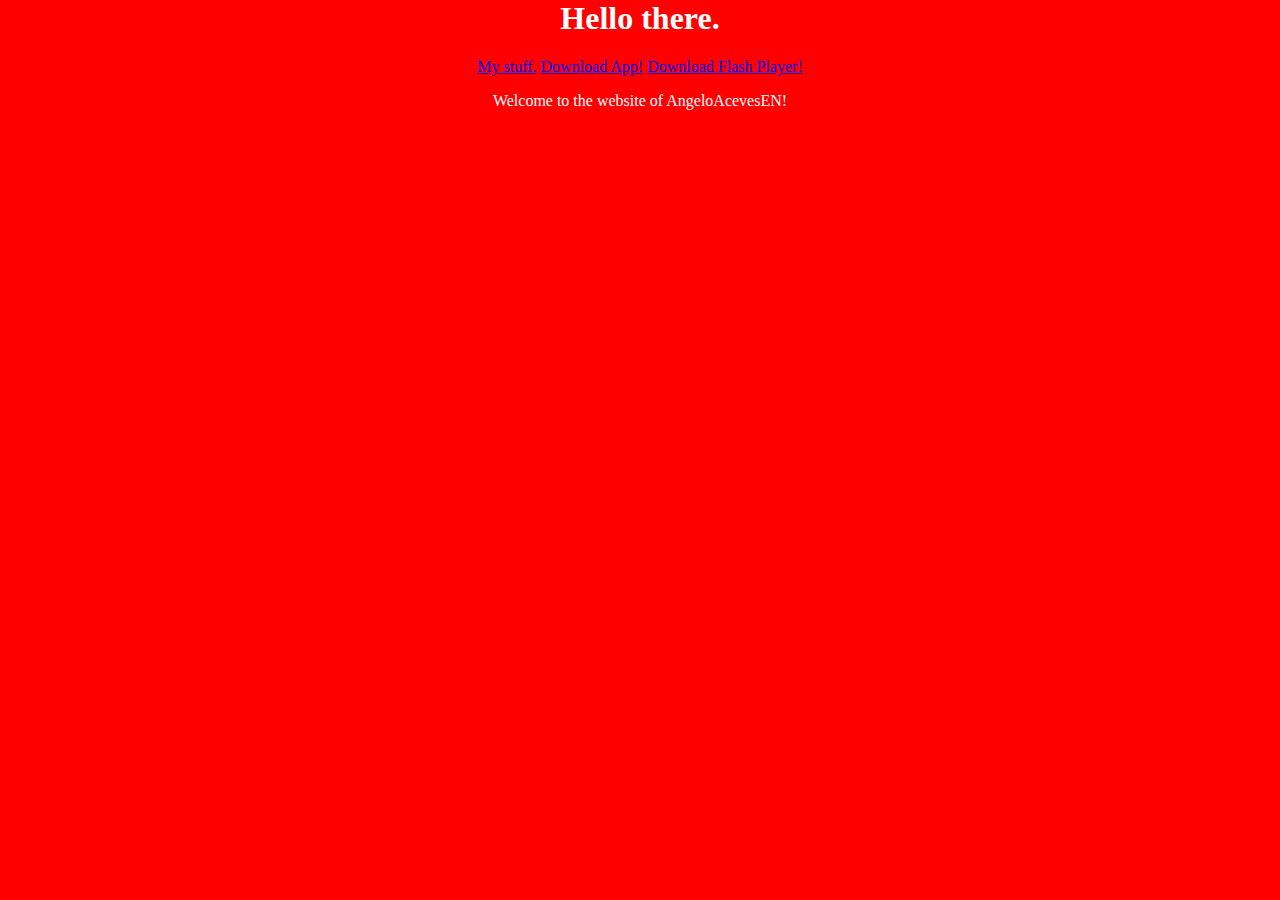
<file: index.html>
<html>
<body>
<link rel="stylesheet" href="style.css">
<head>
<title>Website!</title>
</head>
<body>
<h1>Hello there.</h1>
<a href="mystuff.html">My stuff.</a>
<a href="angeloacevesenapp.html">Download App!</a>
<a href="flashplayer.html">Download Flash Player!</a>
<p>Welcome to the website of AngeloAcevesEN!</p>
</body>
</html>
</file>
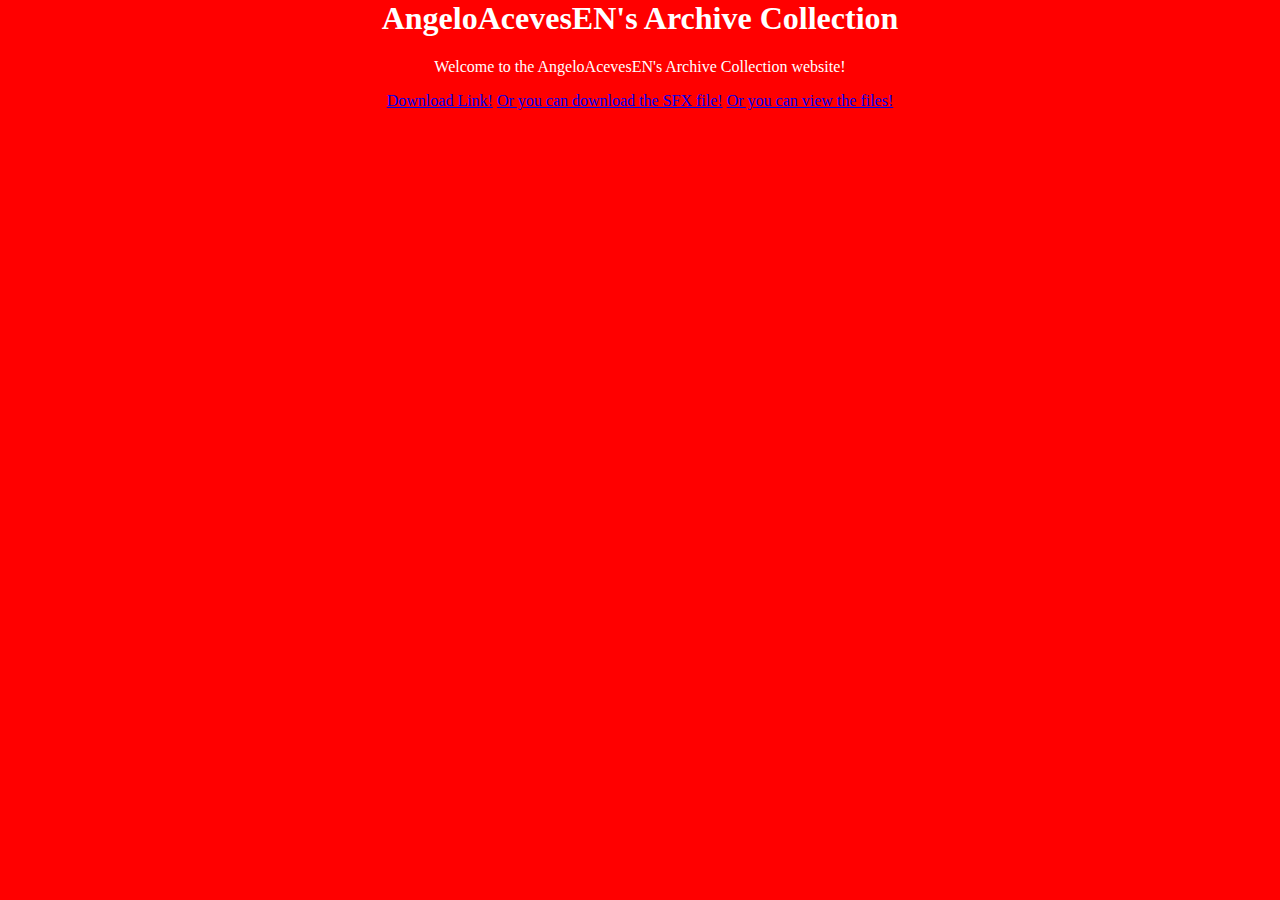
<file: aaenarchivewebsite.html>
<html>
<body>
<link rel="stylesheet" href="style.css">
<title>AngeloAcevesEN's Archive Collection!</title>
</head>
<body>
<h1>AngeloAcevesEN's Archive Collection</h1>
<p>Welcome to the AngeloAcevesEN's Archive Collection website!</p>
<a href="https://mega.nz/file/p6MDEJDA#G0c4XuND2Zfvlg0KsxyjxmKD5Cr7lnwXDyu-N2f9nhQ">Download Link!</a>
<a href="https://mega.nz/file/R2dimbwL#JOOnpxd34VH0b-ZpZhE9Dv4-kWXAGTtajH9AbnYgH7I">Or you can download the SFX file!</a>
<a href="https://mega.nz/folder/4mMwWKpD#rf6cdjTgknoLosw7glc6dw">Or you can view the files!</a>
</body>
</html>
</file>
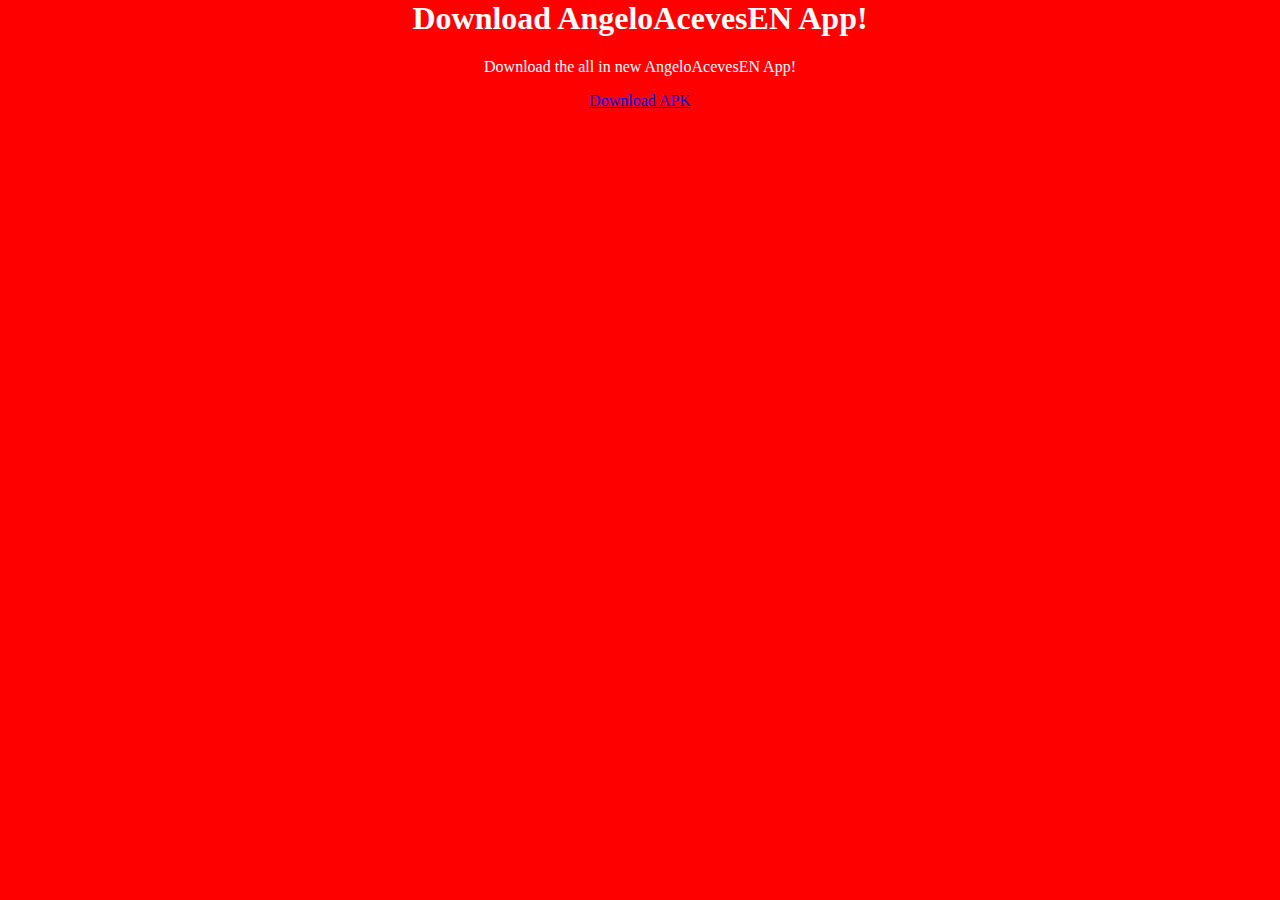
<file: angeloacevesenapp.html>
<html>
    <body>
        <link rel="stylesheet" href="style.css">
        <head>
            <title>Download AngeloAcevesEN App!</title>
        </head>
        <body>
            <h1>Download AngeloAcevesEN App!</h1>
            <p>Download the all in new AngeloAcevesEN App!</p>
            <a href="https://mega.nz/file/9zETTBpb#zYq6BdU5vkllP-3S3zm9BPs6OobUE38luB5H7pErRiU">Download APK</a>
            </body>
            </html>
</file>
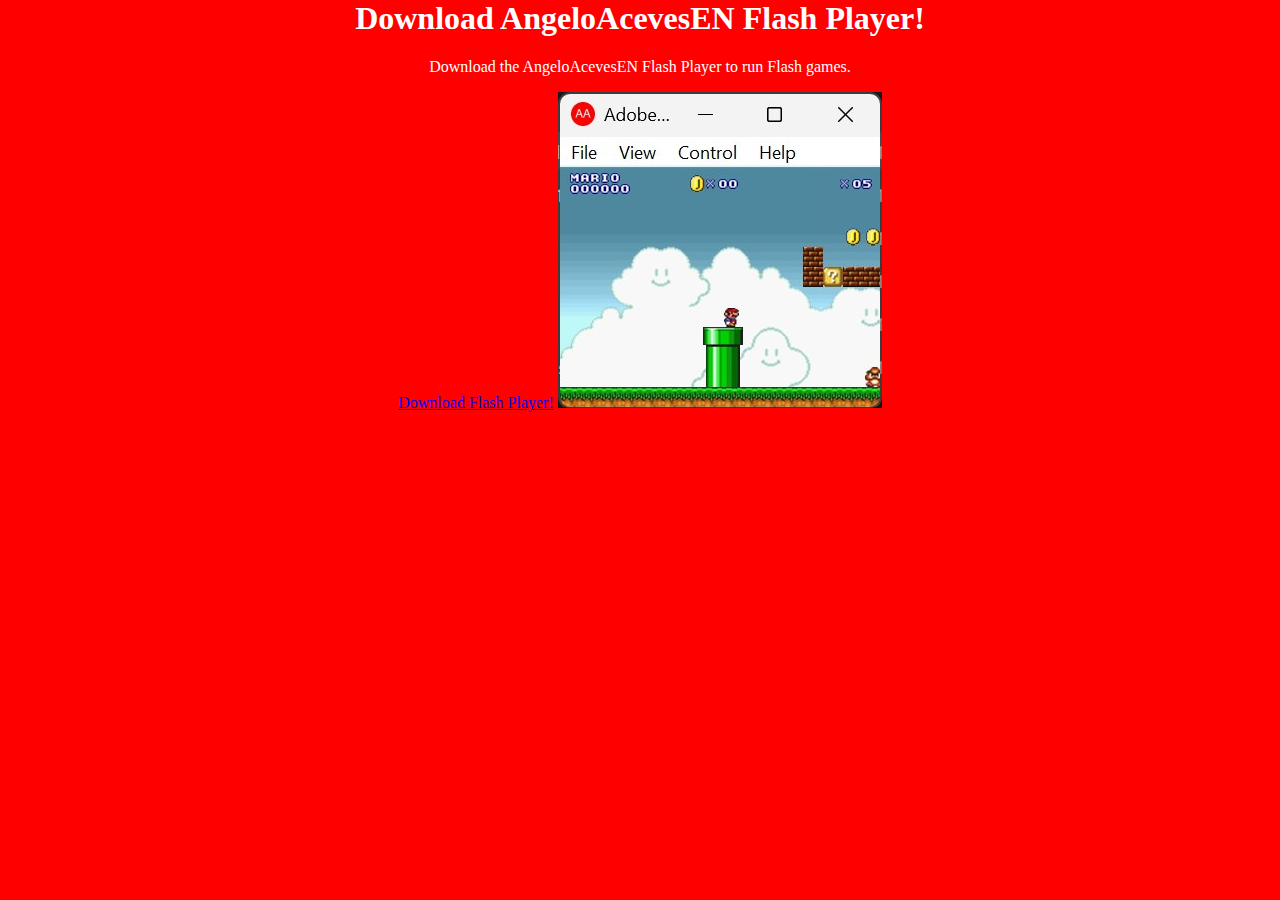
<file: flashplayer.html>
<html>
    <body>
        <link rel="stylesheet" href="style.css">
        <head>
            <title>AngeloAcevesEN Flash Player!</title>
        </head>
    <body>
    <h1>Download AngeloAcevesEN Flash Player!</h1>
    <p>Download the AngeloAcevesEN Flash Player to run Flash games.</p>
    <a href="/assets/aaen_flashplayer.exe">Download Flash Player!</a>
    </body>
    <img src="/images/Screenshot1.jpg" alt="Example screenshot.">
</body>
</html>
</file>
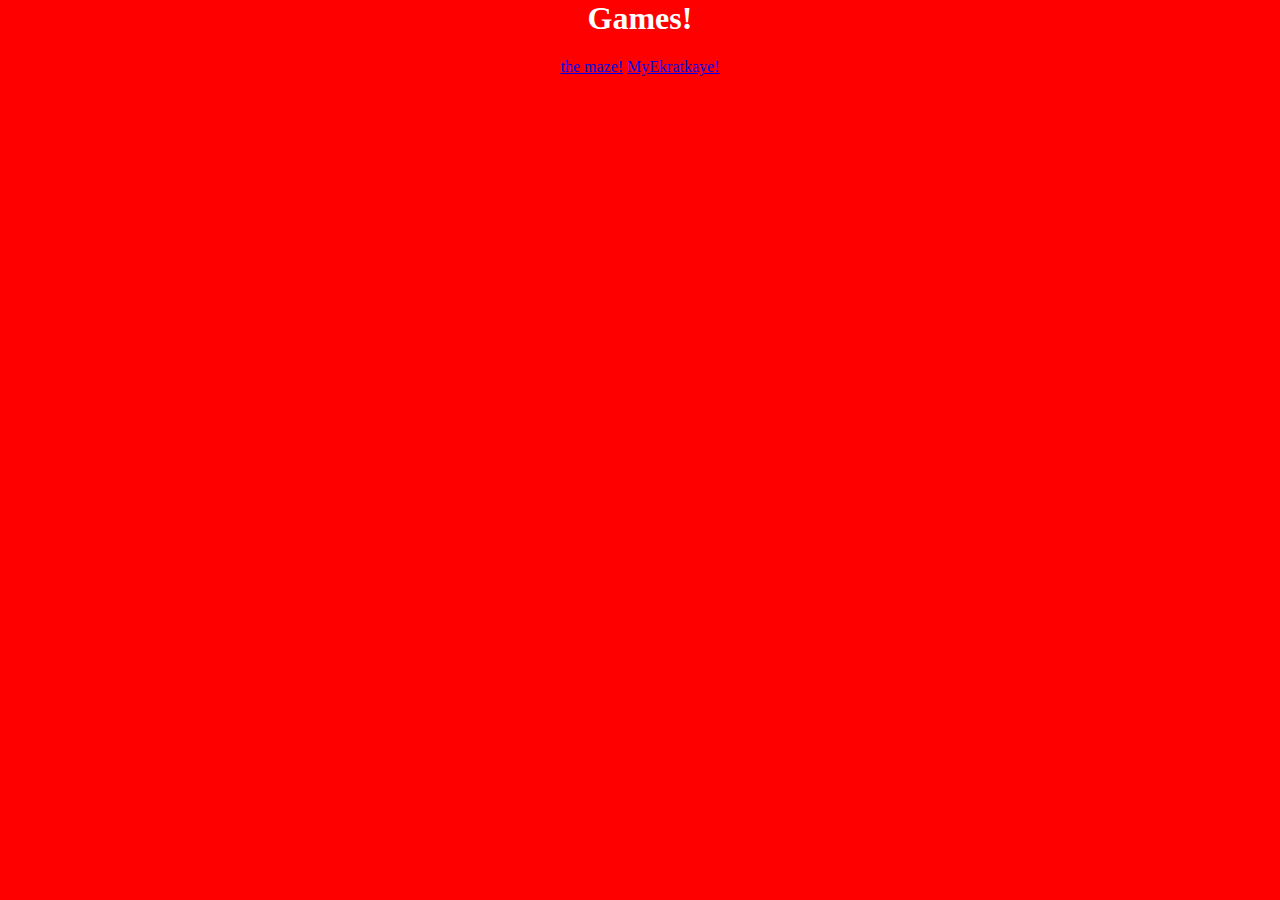
<file: games.html>
<html>
<body>
<link rel="stylesheet" href="style.css">
<title>Games!</title>
</head>
<body>
<h1>Games!</h1>
<a href="themaze.html">the maze!</a>
<a href="myekratkaye.html">MyEkratkaye!</a>
</body>
</html>
</file>
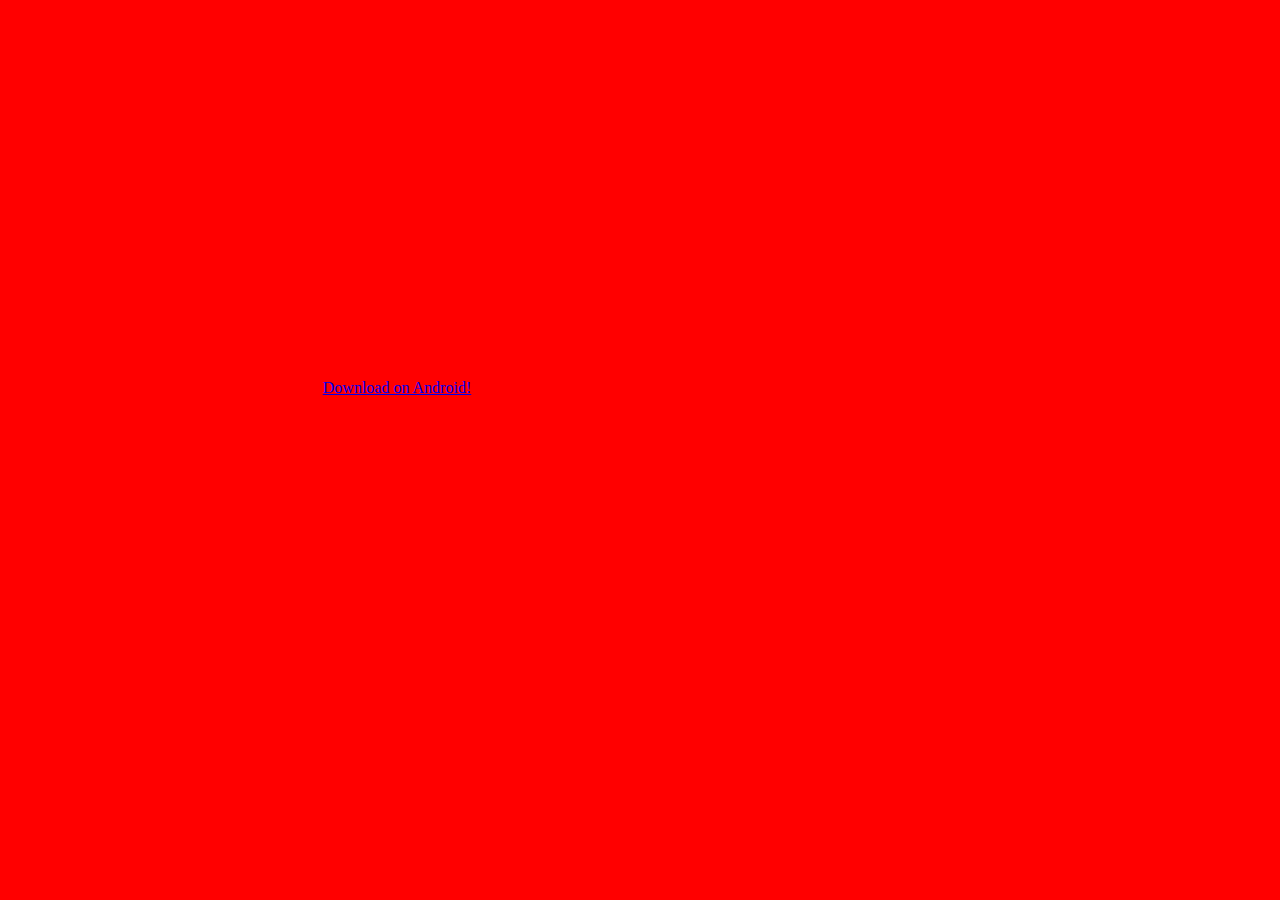
<file: myekratkaye.html>
<html>
    <body>
        <link rel="stylesheet" href="style.css">
        <title>MyEkratkaye!</title>
        <head>
            <body>
                <a href="https://mega.nz/file/Z3FQyDSZ#qlRLmUyDFGBnduf7qBxI6npQwmsxHpa0X71TWDXP2dk">Download on Android!</a>
                <iframe src="https://forkphorus.github.io/embed.html?id=1088327319&auto-start=true&light-content=false" width="482" height="393" allowfullscreen="true" allowtransparency="true" style="border:none;"></iframe>
    </body>
</html>
</file>
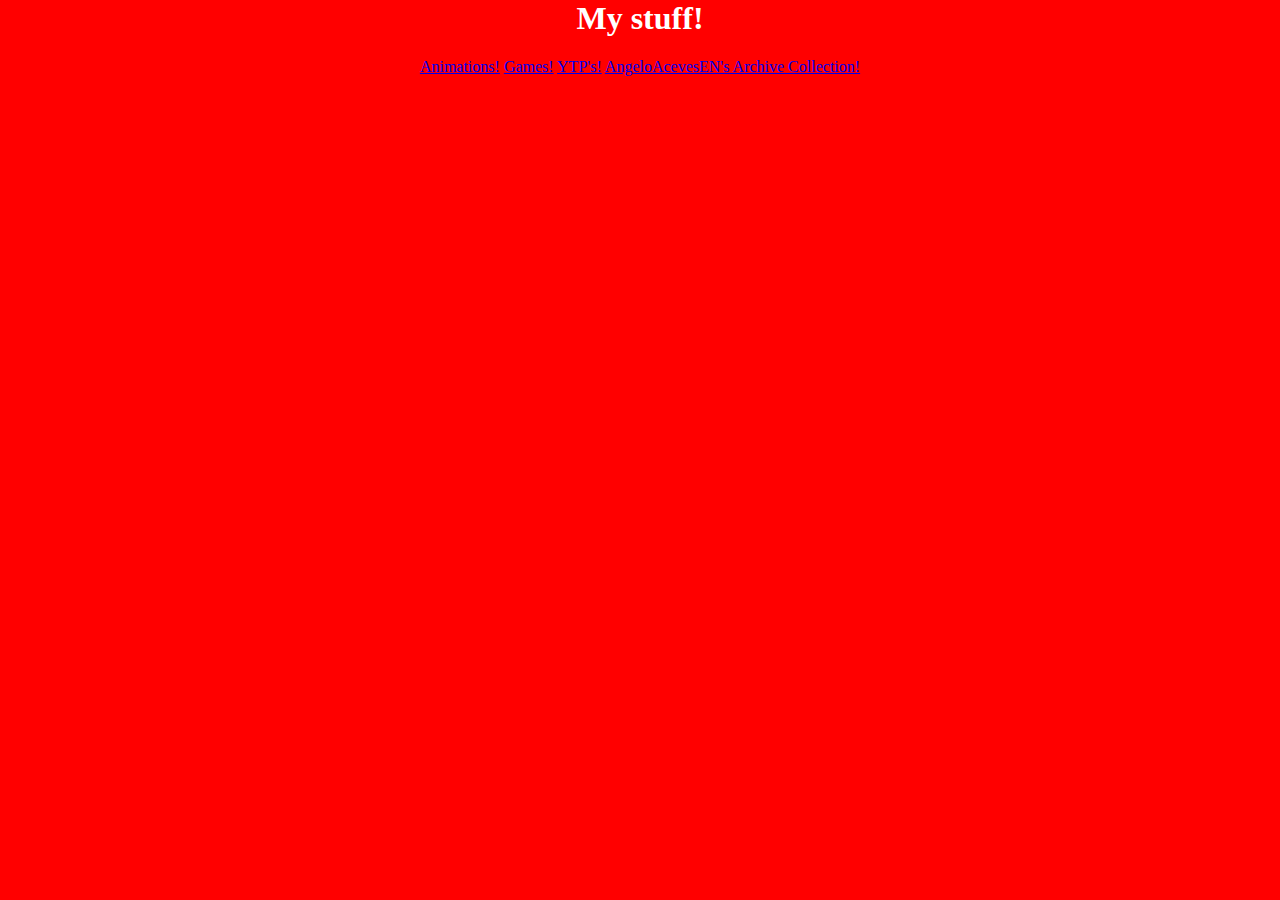
<file: mystuff.html>
<html>
<body>
<link rel="stylesheet" href="style.css">
<title>My stuff.</title>
</head>
<body>
<h1>My stuff!</h1>
<a href="https://www.youtube.com/playlist?list=PLfyXYlyTpKgkhKQQB1q4JV6lPTvUvbYME">Animations!</a>

<a href="games.html">Games!</a>

<a href="https://www.youtube.com/playlist?list=PLfyXYlyTpKgkocoDYTF6OPJZ-eaRfrP5H">YTP's!</a>

<a href="aaenarchivewebsite.html">AngeloAcevesEN's Archive Collection!</a>
</body>
</html>
</file>
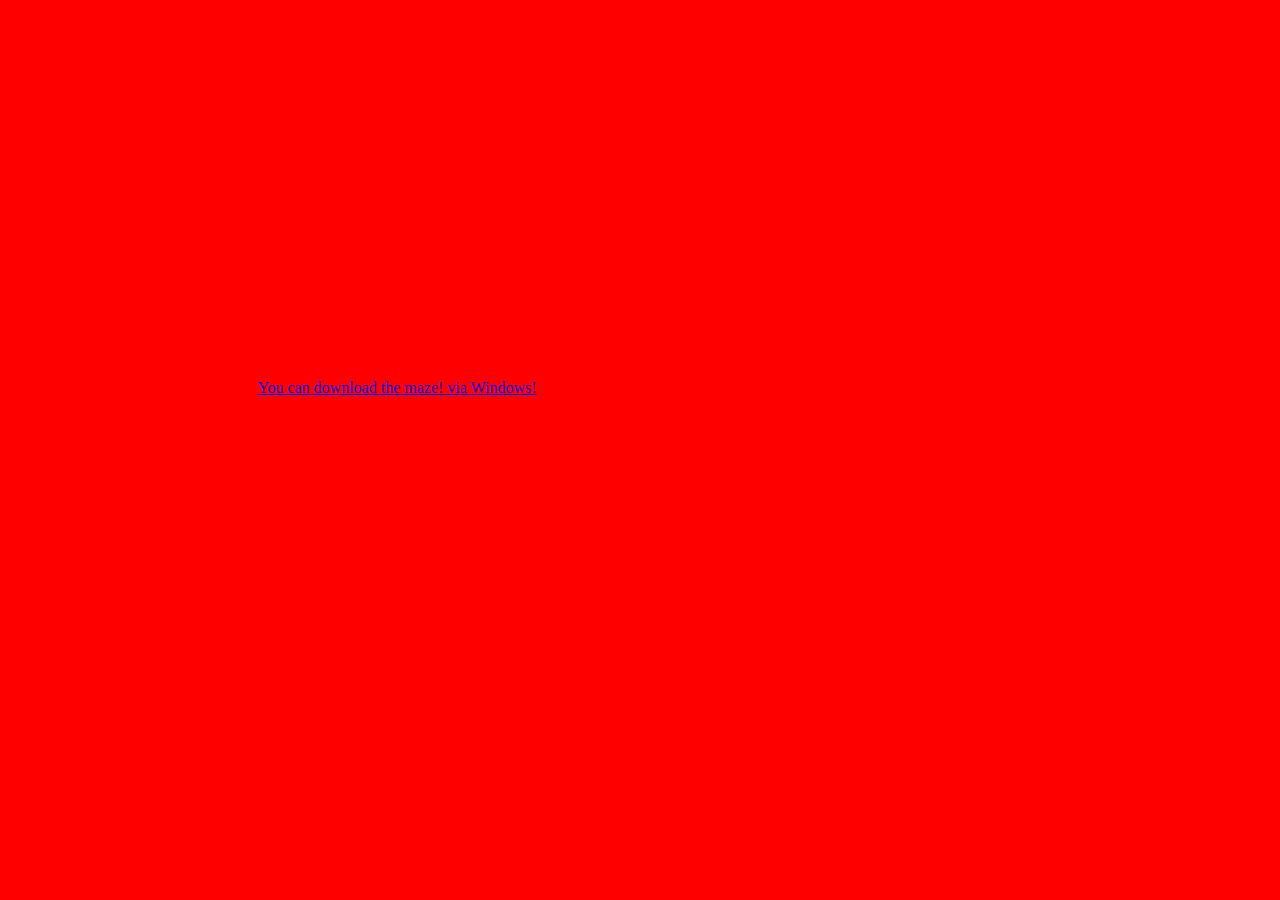
<file: themaze.html>
<html>
    <body>
        <link rel="stylesheet" href="style.css">
        <title>the maze!</title>
    <head>
    <body>
        <a href="themazedownloads.html">You can download the maze! via Windows!</a>
        <iframe src="https://forkphorus.github.io/embed.html?id=1079251349&auto-start=true&light-content=false" width="482" height="393" allowfullscreen="true" allowtransparency="true" style="border:none;"></iframe>
        </body>
</html>
</file>
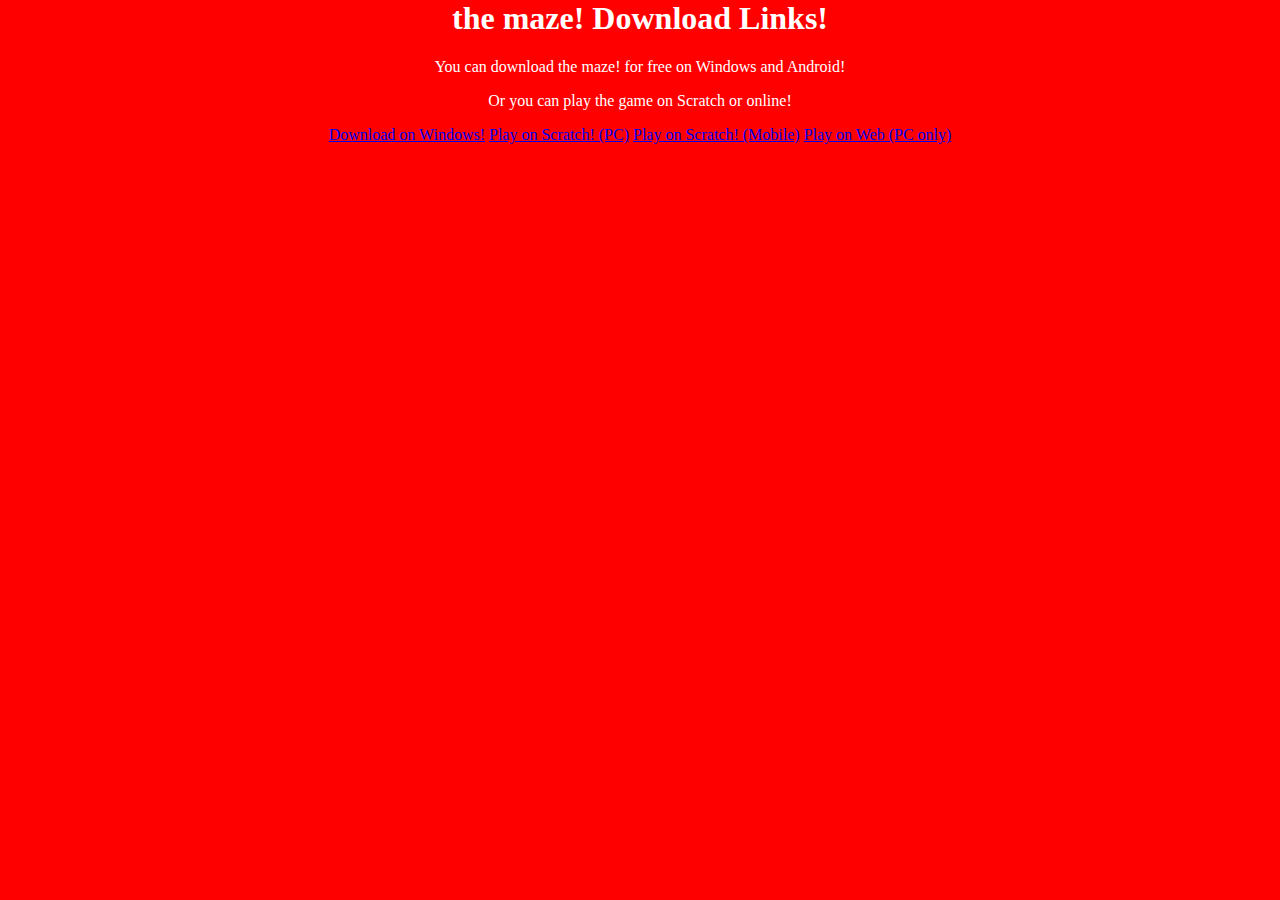
<file: themazedownloads.html>
<html>
<body>
    <link rel="stylesheet" href="style.css">
    <title>the maze download links!</title>
</head>
<body>
    <h1>the maze! Download Links!</h1>
    <p>You can download the maze! for free on Windows and Android!</p>
    <p>Or you can play the game on Scratch or online!</p>
    <a href="https://mega.nz/file/l7VVXQYI#coOB33hm4JyNsG4yWCYKWFHffjTxRjw_6UYn1YzIVhk">Download on Windows!</a>
    <a href="https://scratch.mit.edu/projects/1079251349/">Play on Scratch! (PC)</a>
    <a href="https://scratch.mit.edu/projects/1079251888/">Play on Scratch! (Mobile)</a>
    <a href="themaze.html">Play on Web (PC only)</a>
    </body>
    </html>
</file>
<file: style.css>
body {
	margin: 0;
	background: #FF0000;
	text-align: center;
	color: white;
}

h1 {
	color: white;
}
</file>
